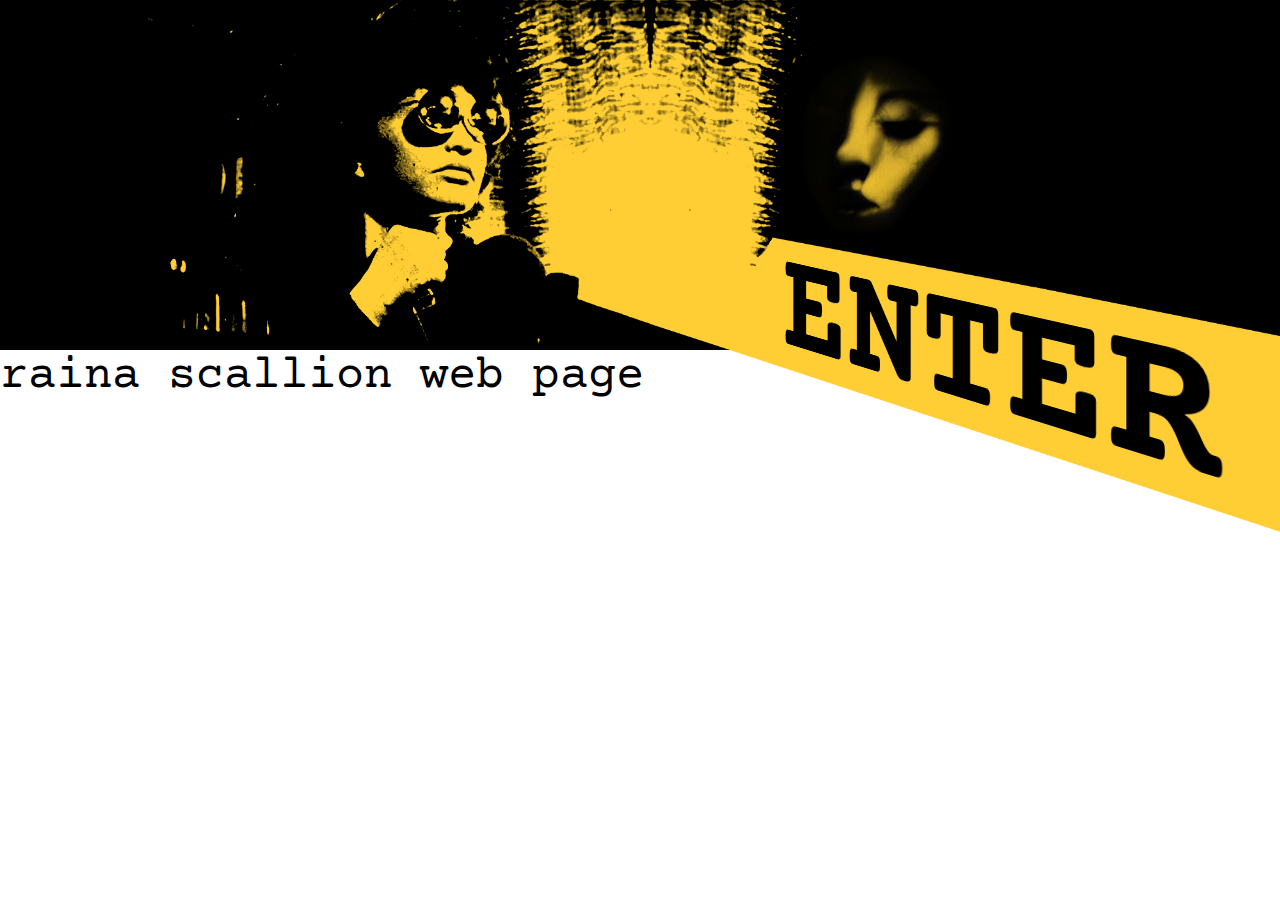
<file: index.html>
<!DOCTYPE html>
<html>
  <head>
    <meta charset="UTF-8">
    <meta name="viewport" content="width=device-width, initial-scale=1.0">
    <title>cool scallion web site</title>
    <link href="css/home.css" rel="stylesheet">
    <link rel="icon" type="image/x-icon" href="scallion.png">

    <link rel="preconnect" href="https://fonts.googleapis.com">
    <link rel="preconnect" href="https://fonts.gstatic.com" crossorigin>
    <link href="https://fonts.googleapis.com/css2?family=Courier+Prime:ital,wght@0,400;0,700;1,400;1,700&display=swap" rel="stylesheet">
  </head>
  <body>
      <div id="bannerCont">
        <img id="banner1" alt="Meshes of the Afternoon" src="deren.png">
        <div id="marqCont">
          <div id="marquee"><div><div>raina scallion web page</div></div></div>
          <img id="banner2" src="deren1.png">
        </div>
        <input type="checkbox" id="scallion"></input>
        <img id="scalImg" src="derenscal1.png">

        
        <input type="checkbox" id="eye1"></input>
        <img id="eye1Img" src="eye1.png">
        <input type="checkbox" id="eye2"></input>
        <img id="eye2Img" src="eye2.png">

        <a id="segHolder" href="https://segmentobscured.neocities.org/" target="_blank">
          <div id="segment" alt="segment[Obscured]"></div>
          <div id="yegment" alt="segment[Obscured]"></div>
        </a>
        <a href="entered.html"><div id="enter">ENTER</div></a>

        <img id="banner3" src="deren2.png">
      </div>


      <div id="preload">
        <img src="logos/seyegment.gif">
      </div>
  </body>
</html>
</file>
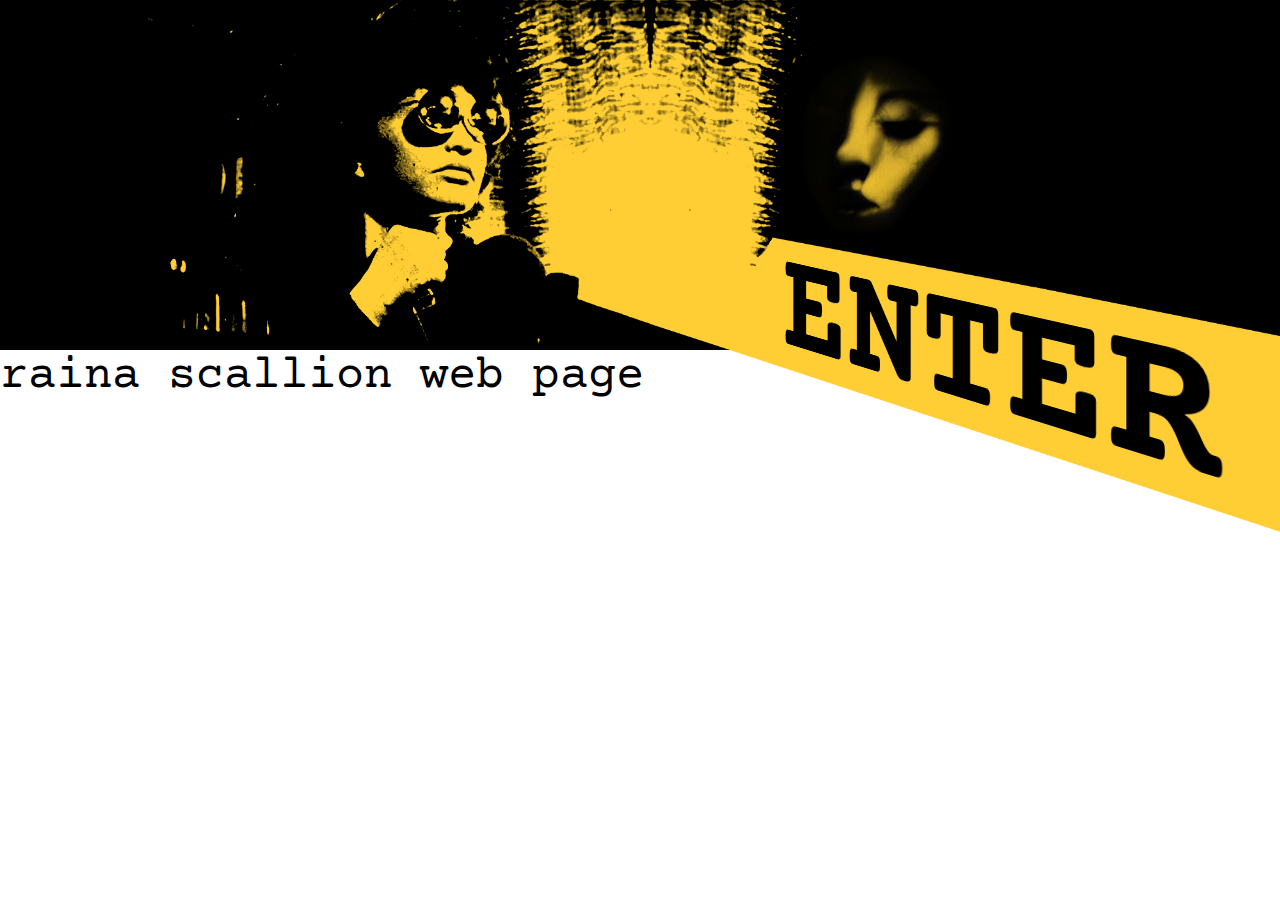
<file: index2.html>
<!DOCTYPE html>
<html>
  <head>
    <meta charset="UTF-8">
    <meta name="viewport" content="width=device-width, initial-scale=1.0">
    <title>cool scallion web site</title>
    <link href="css/home.css" rel="stylesheet">
    <link rel="icon" type="image/x-icon" href="scallion.png">

    <link rel="preconnect" href="https://fonts.googleapis.com">
    <link rel="preconnect" href="https://fonts.gstatic.com" crossorigin>
    <link href="https://fonts.googleapis.com/css2?family=Courier+Prime:ital,wght@0,400;0,700;1,400;1,700&display=swap" rel="stylesheet">
  </head>
  <body>
      <div id="bannerCont">
        <img id="banner1" alt="Meshes of the Afternoon" src="deren.png">
        <div id="marqCont">
          <div id="marquee"><div><div>raina scallion web page</div></div></div>
          <img id="banner2" src="deren1.png">
        </div>
        <img id="banner3" src="deren1.png">
        <input type="checkbox" id="scallion"></input>
        <img id="scalImg" src="derenscal1.png">

        
        <input type="checkbox" id="eye1"></input>
        <img id="eye1Img" src="eye1.png">
        <input type="checkbox" id="eye2"></input>
        <img id="eye2Img" src="eye2.png">

        <a href="https://segmentobscured.neocities.org/" target="_blank"><div id="segment" alt="segment[Obscured]"></div></a>
        <div id="enter">ENTER</div>
      </div>


      <div id="preload">
        <img src="logos/seyegment.gif">
      </div>
  </body>
</html>
</file>
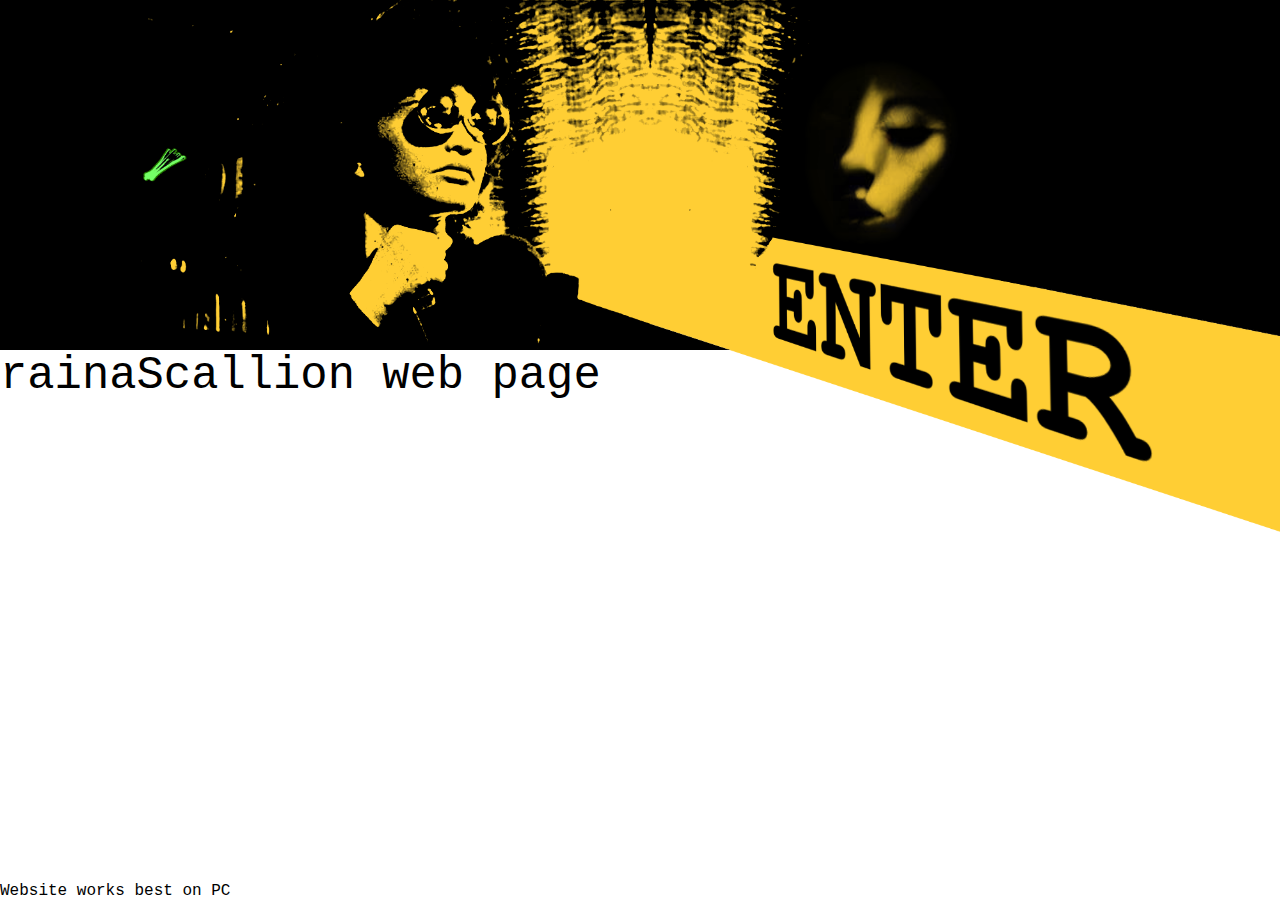
<file: indexold.html>
<!DOCTYPE html>
<html>
  <head>
    <meta charset="UTF-8">
    <meta name="viewport" content="width=device-width, initial-scale=1.0">
    <title>cool scallion web site</title>
    <link href="/style.css" rel="stylesheet" type="text/css" media="all">
    <link rel="icon" type="image/x-icon" href="scallion.png">
    <style>
      
      body {
        margin: 0 !important;
        padding: 0 !important;
        font-family: Courier New;
      }
      
      img {
        margin: 0;
        margin-top: 0;
        padding: 0;
        float: left;
      }
      
      .parent {
        position: relative;
        top: 0;
        left: 0;
        margin: 0;
        margin-top: 0;
        padding: 0;
        float: left;
        width:100%;

        transition: 0.3s;
      }
      .child1 {
        position: relative;
        top: 0;
        left: 0;
      }
      .child2 {
        position: absolute;
        top: 0;
        left: 0;
      }
      
      marquee {
        float: left;
      }
      
      .marquee {
        width: 100%;
        white-space: nowrap;
        overflow: hidden;
        box-sizing: border-box;
      }

      .marquee * {
        display: inline-block;
        animation: marquee 10s linear infinite;
      }

      /* .eyeball{
        background-color:#ff000077;
      } */

      @keyframes marquee {
        0%   { transform: translateX(150%); }
        100% { transform: translateX(-100%); }
      }
      
      #bounce-container {
        position: relative;
        width: 100vw;
        height: 100vh;
        pointer-events: none;
      }
      
      #bounce-image {
        position: absolute;
        width: 3vw;
        height: 3vw;
        background: url('scallion.png') no-repeat center center;
        background-size: cover;
        pointer-events: auto;
      }
      
      @media (max-width: 800px) {
        .parent {
          width: 140%;
          left: -28%;
          transition: 0.3s;
        }
      }
      
      

    </style>
  </head>
  <body>
    
    <div class="parent">
      <img id="derenbanner" class="child1" src="deren.png" width="100%">
      <img class="child2 scallionhand" src="derenscal1.png" width="100%" style="visibility:hidden;">
      <img class="child2 resident" src="dereneyes.png" width="100%" style="visibility:hidden;">
      <a href="https://segmentobscured.neocities.org/" target="_blank"><img alt="segment[Obscured]" class="child2 segmentlogo" style="left:60.6%; top:16.0%; width:15.4%" src="logos/segment.png" onmouseover="this.src='logos/seyegment.gif';" onmouseout="this.src='logos/segment.png';"></a>
      <!-- residents -->
      <a href="#"><img class="child2 eyeball" style="left:32.7%; top:25.777%; width:3.4%; height:12.517%;border-radius:40%" src="blank.png"></a>
      <a href="#"><img class="child2 eyeball" style="left:36.45%; top:28.713%; width:3.3%; height:12.678%; border-radius:40%" src="blank.png"></a>
      <!-- scallion -->
      <a href="#"><img class="child2 scallion" style="left:28.55%; top:61.06%; width:0.55%; height:12.614%" src="blank.png"></a>
      <a href="#"><img class="child2 scallion" style="left:28.55%; top:63.254%; width:0.8%; height:10.42%" src="blank.png"></a>
      <a href="#"><img class="child2 scallion" style="left:28.55%; top:64.899%; width:3.9%; height:8.775%" src="blank.png"></a>
      <a href="#"><img class="child2 scallion" style="left:28.55%; top:66.91%; width:6.15%; height:6.764%" src="blank.png"></a>
      <a href="#"><img class="child2 scallion" style="left:29.1%; top:73.675%; width:5.6%; height:6.216%" src="blank.png"></a>
      <a href="#"><img class="child2 scallion" style="left:32.25%; top:79.89%; width:1.35%; height:10.238%" src="blank.png"></a>
      <a href="#"><img class="child2 scallion" style="left:28.75%; top:76.782%; width:3.5%; height:6.399%" src="blank.png"></a>
      <a href="#"><img class="child2 scallion" style="left:28.2%; top:78.611%; width:3.05%; height:6.216%" src="blank.png"></a>
      <a href="#"><img class="child2 scallion" style="left:27.9%; top:80.804%; width:2.8%; height:6.033%" src="blank.png"></a>
      <a href="#"><img class="child2 scallion" style="left:27.45%; top:82.084%; width:0.45%; height:3.656%" src="blank.png"></a>
      <a href="#"><img class="child2 scallion" style="left:28.5%; top:86.837%; width:1.9%; height:3.108%" src="blank.png"></a>
      <a href="#"><img class="child2 scallion" style="left:28.15%; top:86.837%; width:2.25%; height:1.645%" src="blank.png"></a>
      <a href="#"><img class="child2 scallion" style="left:29%; top:89.945%; width:0.85%; height:3.108%" src="blank.png"></a>
      
      <!-- <a href="#"><img class="child2 scallion" style="left:25%; top:0%; width:50%; height:100%; clip-path: polygon(5% 84%, 8% 76%, 7% 69%, 7% 61%, 11% 65%, 16% 66%, 19% 68%, 20% 72%, 20% 76%, 20% 81%, 17% 81%, 18% 87%, 17% 96%, 14% 84%, 11% 89%, 9% 94%);;" src="blank.png"></a> -->
    </div>
    
    <div class="parent">
      <div class="child2 marquee" id="mainmarq"><div>rainaScallion web page</div></div>
      <img class="child1" id="deren1" src="deren1.png" width="100%">
      <a href="#"><img class="child2" alt="ENTER" id="clickableElement" style="left:60.25%; top:-48.421053%; width:31.25%;" onmouseover="this.src='enter4.png';" onmouseout="this.src='enter3.png';" onmousedown="this.src='enter5.png'" src="enter3.png"></a>
    </div>
    
    <div style="position:absolute; bottom:0">Website works best on PC</div>
    
    <div id="bounce-container">
      <a href="#scallion"><div id="bounce-image"></div></a>
    </div>

    <div class="overlay" id="overlay" style="top: 100%;"></div>
    <div class="overlay" id="overlay1" style="top: -100%;"></div>
    
    <script>
      //set marquee font size
      const deren1Img = document.getElementById("deren1");
      const mainmarq = document.getElementById("mainmarq");
      let deren1Height = document.getElementById("deren1").offsetHeight;

      function marqueeSize() {
        deren1Height = document.getElementById("deren1").offsetHeight;
        mainmarq.style.fontSize = `${deren1Height / 4}px`;
        requestAnimationFrame(marqueeSize);
      }
      
      marqueeSize();
      
      //the residents
      // Get all the Area elements with class "eyeball"
      var areas = document.querySelectorAll(".eyeball");

      // Get all the images with class "resident"
      var residents = document.querySelectorAll(".resident");

      // Loop through each Area element
      for (var i = 0; i < areas.length; i++) {
        // Add a mouseover event listener
        areas[i].addEventListener("mouseover", function() {
          // Loop through each image and make it visible
          for (var j = 0; j < residents.length; j++) {
            residents[j].style.visibility = "visible";
          }
        });

        // Add a mouseout event listener
        areas[i].addEventListener("mouseout", function() {
          // Loop through each image and make it hidden, but only if it hasn't been clicked
          for (var j = 0; j < residents.length; j++) {
            if (!residents[j].getAttribute("data-clicked")) {
              residents[j].style.visibility = "hidden";
            }
          }
        });

        // Add a click event listener
        areas[i].addEventListener("click", function() {
          // Loop through each image and toggle its visibility and set data-clicked attribute
          for (var j = 0; j < residents.length; j++) {
            if (residents[j].getAttribute("data-clicked")) {
              residents[j].style.visibility = "hidden";
              residents[j].removeAttribute("data-clicked");
            } else {
              residents[j].style.visibility = "visible";
              residents[j].setAttribute("data-clicked", true);
            }
          }
        });
      }
      
      //the scallion
      // Get all the Area elements with class "scallion"
      var scareas = document.querySelectorAll(".scallion");

      // Get all the images with class "scallionhand"
      var scallions = document.querySelectorAll(".scallionhand");

      // Loop through each Area element
      for (var i = 0; i < scareas.length; i++) {
        // Add a mouseover event listener
        scareas[i].addEventListener("mouseover", function() {
          // Loop through each image and make it visible
          for (var j = 0; j < scallions.length; j++) {
            scallions[j].style.visibility = "visible";
          }
        });

        // Add a mouseout event listener
        scareas[i].addEventListener("mouseout", function() {
          // Loop through each image and make it hidden, but only if it hasn't been clicked
          for (var j = 0; j < scallions.length; j++) {
            if (!scallions[j].getAttribute("data-clicked")) {
              scallions[j].style.visibility = "hidden";
            }
          }
        });

        // Add a click event listener
        scareas[i].addEventListener("click", function() {
          // Loop through each image and toggle its visibility and set data-clicked attribute
          for (var j = 0; j < scallions.length; j++) {
            if (scallions[j].getAttribute("data-clicked")) {
              scallions[j].style.visibility = "hidden";
              scallions[j].removeAttribute("data-clicked");
            } else {
              scallions[j].style.visibility = "visible";
              scallions[j].setAttribute("data-clicked", true);
            }
          }
        });
      }
      
      
      // bouncing scallion movement
        const object = document.getElementById('bounce-image');
        const container = document.getElementById('bounce-container');
        const eyeballs = document.querySelectorAll('.eyeball, .scallion, .segmentlogo');

        let x = 0;
        let y = 0;
        let xDirection = 1;
        let yDirection = 1;
        let speed = (container.clientWidth) / 384;
        
        // Add a flag to control the animation
        let isMouseOver = false;

        // Add mouseenter and mouseleave event listeners
        object.addEventListener('mouseenter', () => {
            isMouseOver = true;
            xDHolder = xDirection;
            yDHolder = yDirection;
            xDirection = 0;
            yDirection = 0;
        });

        object.addEventListener('mouseleave', () => {
            isMouseOver = false;
            // Reset direction when the mouse leaves the object
            xDirection = xDHolder;
            yDirection = yDHolder;
        });

        function updatePosition() {
            object.style.height = `${(container.clientWidth) / 30}px`;
            object.style.width = `${(container.clientWidth) / 30}px`;
            
            speed = (container.clientWidth) / 384;
            x += xDirection * speed;
            y += yDirection * speed;

            // Check collision with the right and left edges
            if (x + object.clientWidth >= container.clientWidth - speed || x <= 0) {
                xDirection *= -1;
            }

            // Check collision with the top and bottom edges
            if (y + object.clientHeight >= container.clientHeight - speed || y <= 0) {
                yDirection *= -1;
            }

            // Check collision with eyeballs
            eyeballs.forEach((eyeball) => {
                const rect = eyeball.getBoundingClientRect();
                if (
                  (y + object.clientHeight >= rect.top &&
                  y + object.clientHeight <= rect.bottom) ||
                  (y >= rect.top &&
                  y <= rect.bottom)
                )
                {
                  if (x + object.clientWidth >= rect.left - speed && x <= rect.right + speed) {
                    xDirection *= -1;
                  }
                }
                if (
                  (x + object.clientWidth >= rect.left &&
                  x + object.clientWidth <= rect.right) ||
                  (x >= rect.left &&
                  x <= rect.right)
                )
                {
                  if (y + object.clientHeight >= rect.top - speed && y <= rect.bottom + speed) {
                    yDirection *= -1;
                  }
                }
            });

            object.style.transform = `translate(${x}px, ${y}px)`;
            requestAnimationFrame(updatePosition);
        }

        updatePosition();

        //closeout

        // Function to show the black overlay and navigate to the target link
        const overlay = document.getElementById('overlay');
        const overlay1 = document.getElementById('overlay1');
        
        window.onload = function() {
          overlay.style.top = '100%';
          overlay1.style.top = '-100%';
        }

function showOverlayAndNavigate(targetLink) {
  overlay.style.top = '50%';
  overlay1.style.top = '-50%';
  
  setTimeout(function () {
    window.location.href = targetLink;

    setTimeout(function () {
      overlay.style.top = '100%';
      overlay1.style.top = '-100%';
    }, 2000);
  }, 2000); // Change the delay (in milliseconds) as needed
  
}

// Add a click event listener to the clickable element
document.getElementById('clickableElement').addEventListener('click', function () {
  const targetLink = '/entered'; // Replace with your target link
  showOverlayAndNavigate(targetLink);
});
    </script>
  </body>
</html>
</file>
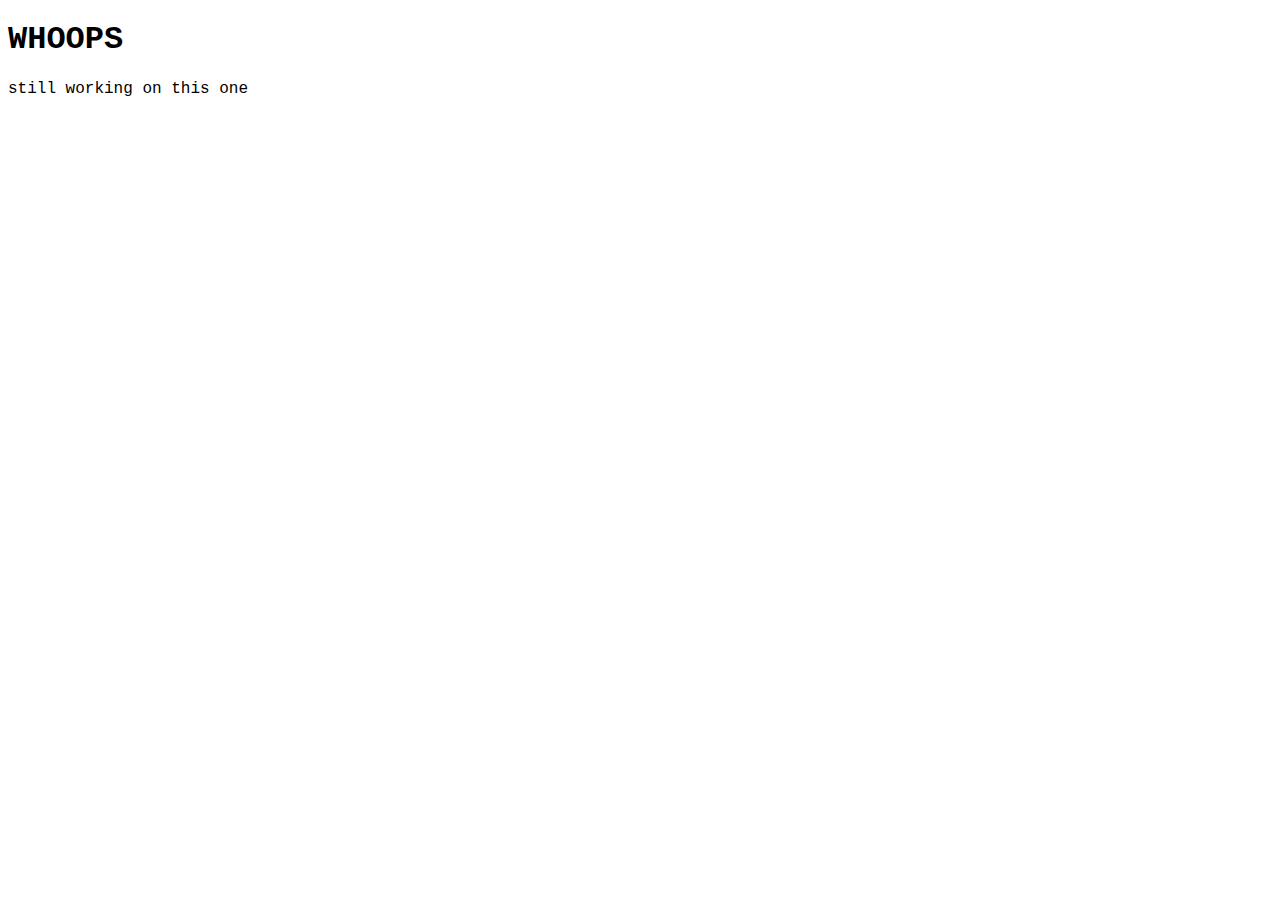
<file: whoops.html>
<!DOCTYPE html>
<html>
  <head>
    <meta charset="UTF-8">
    <meta name="viewport" content="width=device-width, initial-scale=1.0">
    <title>cool scallion error</title>
    <!-- The style.css file allows you to change the look of your web pages.
         If you include the next line in all your web pages, they will all share the same look.
         This makes it easier to make new pages for your site. -->
    <link href="/style.css" rel="stylesheet" type="text/css" media="all">
    <style>
      body {
        font-family: Courier New;
      }
    </style>
  </head>
  <body>
    <h1>WHOOPS</h1>
    <p>still working on this one</p>
  </body>
</html>
</file>
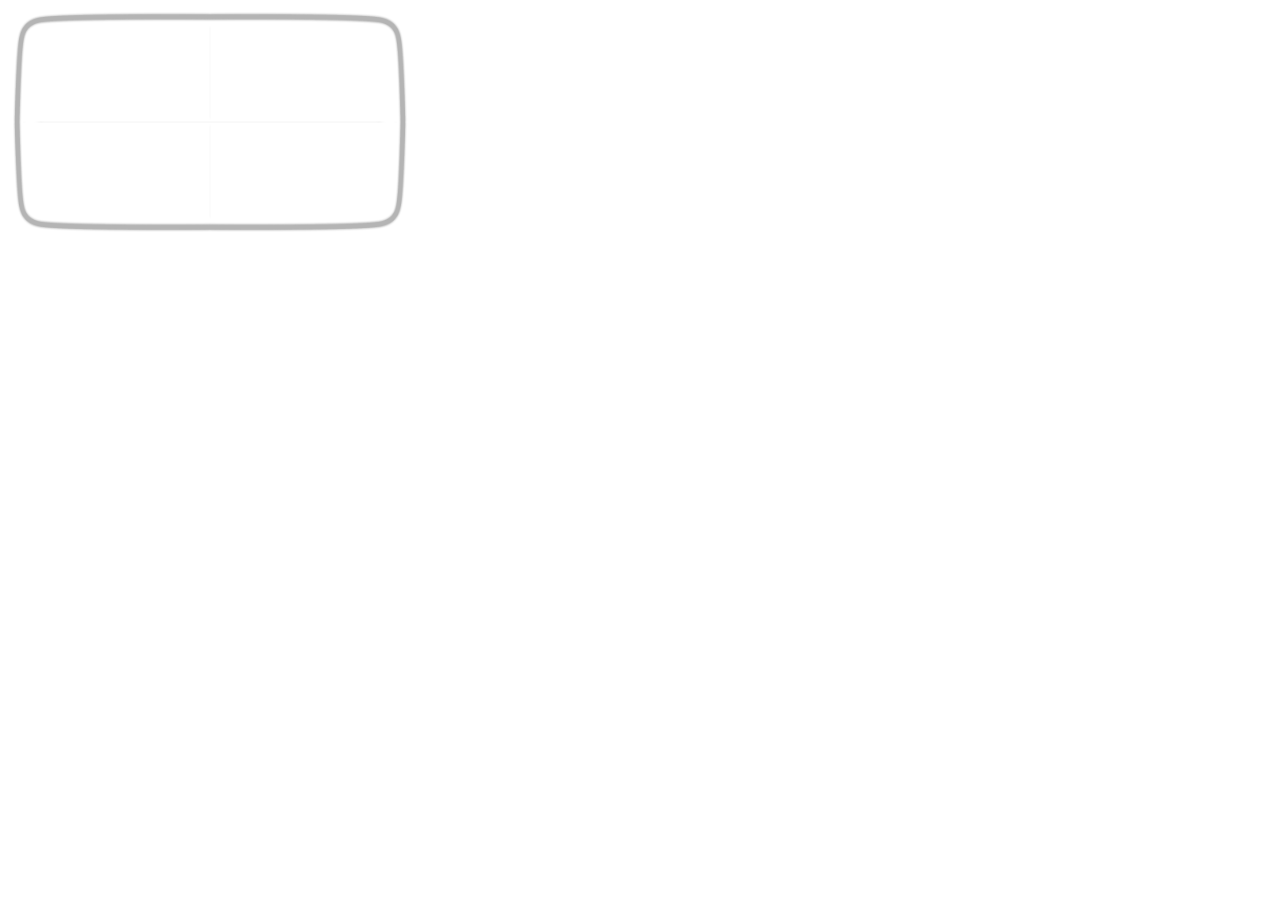
<file: mypage/wii.html>
<!DOCTYPE html>
<html>
    <head>
        <title>the scaLiiON menu</title>

        <style>
            :root {
                --ch: 100px;
                --cw: 200px;
            }

            html, body {
                cursor: url("wii/Wii Cursor.cur"), default;
            }

            .channel {
                width: 404px;
                height: 228px;
                background-image: url("wii/channelborder.png");
                background-size: 100% 100%;
            }
        </style>
    </head>
    <body>
        <div class="channel"></div>
    </body>
</html>
</file>
<file: css/home.css>
body {
    padding: 0;
    margin: 0;
    font-family: "Courier Prime", monospace;

    overflow: hidden;
}


#bannerCont {
    position: absolute;
    width: 100%;
    left: 0;
    display: flex;
    flex-wrap: wrap;

    transition: width 0.5s, left 0.5s;
}

#banner1 {
    width: 100%;
}

#marqCont {
    width: 100%;
    position: relative;
    font-size: 100;
}

#banner2 {
    position: absolute;
    top: 0;
    width: 100%;
}

#banner3 {
    position: absolute;
    width: 100%;
    top: 85%;
    opacity: 1;

    clip-path: polygon(
        100% 0%, 
        100% 100%, 
        100% 100%);
}


#eye1, #eye2, #scallion {
    position: absolute;
    width: 100%;
    height: 27.35vw;
    cursor: pointer;
    opacity: 0;

    z-index: 1;
}

#eye1Img, #eye2Img, #scalImg {
    position: absolute;
    width: 100%;
    height: 27.35vw;
    opacity: 0;

    transition: opacity 50ms;

    animation: previewFade 20s ease infinite, overlayHeight 0.5s forwards;
}

#scallion {
    clip-path: polygon(
        27.3% 22.9vw, 
        29.5% 19.4vw, 
        28.7% 20.1vw, 
        28.5% 16.6vw, 
        30.3% 18.1vw, 
        30.9% 17.6vw, 
        34.1% 18.4vw, 
        35.4% 18.9vw, 
        34.8% 19.6vw, 
        35% 20.8vw, 
        34.5% 22.1vw, 
        33.7% 21.8vw, 
        32.3% 22.8vw, 
        30.5% 23.8vw, 
        29.5% 25.6vw);
}

#eye1 {
    clip-path: circle(2.5% at 34.4% 8.6vw);
}
#eye2 {
    clip-path: circle(2.5% at 38.1% 9.5vw);
}

#eye1:hover ~ #eye1Img,
#eye2:hover ~ #eye2Img,
#scallion:hover + #scalImg {
    opacity: 0.5;

    animation: overlayHeight 0.5s forwards;
}

#eye1:checked ~ #eye1Img,
#eye2:checked ~ #eye2Img,
#scallion:checked + #scalImg {
    opacity: 1;

    animation: overlayHeight 0.5s forwards;
}


#marquee {
    font-size: 3.7vw;
    
    transition: font-size 0.5;
}

#marquee div {
    width: fit-content;
    text-wrap: nowrap;
    position: relative;
}

#marquee div div {
    position: relative;
    animation: marquee 10s linear infinite;

    transition: animation 0.5s;
}

#segment, #yegment {
    background-image: url("../logos/segment.png");
    background-size:cover;
    position: absolute;
    width: 15vw;
    height: 15vw;
    left: 60.5%;
    top: 4vw;
    cursor: pointer;
    opacity: 1;
    transform: none;

    z-index: 2;

    transition: opacity 0.5s;
}

#segHolder {
    transform: none;
}

#yegment {
    opacity: 0;
    background-image: url("../logos/yegment.png");

    z-index: 1;
}

#segment:hover, #yegment:hover {
    background-image: url("../logos/seyegment.gif");
}

#enter {
    width: 42%;
    height: 45%;
    font-size: 15.5vw;
    font-weight: bold;
    color: black;
    text-align: center;
    position: absolute;
    right: 9%;
    top: 76%;
    transform: perspective(0.18vw) rotateX(0deg) rotateY(-0.1deg) skewX(0deg) skewY(14.7deg);
    transform-origin: center right;
    transform-style: preserve-3d;

    transition: opacity 0s;

    z-index: 3;
}

#enter:hover {
    cursor: pointer;

    text-shadow: 
    0.1vw 0.0vw 0 #BF9A27, 
    0.2vw 0.0vw 0 #BF9A27, 
    0.3vw -0.1vw 0 #BF9A27,
    0.4vw -0.1vw 0 #BF9A27, 
    0.5vw -0.2vw 0 #BF9A27,
    0.6vw -0.2vw 0 #BF9A27,
    0.7vw -0.3vw 0 #BF9A27,
    0.8vw -0.3vw 0 #BF9A27,
    0.9vw -0.4vw 0 #BF9A27,
    1.0vw -0.4vw 0 #BF9A27,
    1.1vw -0.5vw 0 #BF9A27,
    1.2vw -0.5vw 0 #BF9A27;
}

#preload {
    width: 0;
    height: 0;
    position: absolute;
}

#preload * {
    width: 0;
    height: 0;
    opacity: 0;
    position: absolute;
}

@keyframes marquee {
    0%      {translate: calc(75vw);}
    100%    {translate: calc(-100%);}
}

@keyframes marqueeVert {
    0%      {translate: calc(100vw + 35%);}
    100%    {translate: calc(-65%);}
}

@keyframes previewFade {
    0% {opacity: 0;}
    90% {opacity: 0;}
    92% {opacity: 0.5;}
    94% {opacity: 0;}
    96% {opacity: 0.5;}
    100% {opacity: 0;}
}

@keyframes overlayHeight {
    0% {height: inherit;}
    100% {height: inherit;}
}

@keyframes segMove {
    0% {transform: translate(0, 0) scale(1);}
    100% {transform: translate(-22vw, 21vw) scale(1.7);}
}

@keyframes bannerRev {
    0% {clip-path: polygon(
        100% 0%, 
        100% 100%, 
        100% 100%, 
        89.17% 0%);}
    100% {clip-path: polygon(
        100% 0%, 
        100% 100%, 
        0% 100%,
        -10.83% 0%);}
}

@keyframes enterRev {
    0%      {transform: perspective(0.27vw) rotateX(0deg) skewX(0deg) skewY(-14.7deg) rotateY(0.075deg) translate(100%, 0); opacity: 0;}
    10%     {opacity: 0;}
    20%     {transform: perspective(0.27vw) rotateX(0deg) skewX(0deg) skewY(-14.7deg) rotateY(0.075deg) translate(100%, 0); opacity: 1;}
    100%    {transform: perspective(0.27vw) rotateX(0deg) skewX(0deg) skewY(-14.7deg) rotateY(0.075deg) translate(-63%, 0)}
}

@media only screen and (max-aspect-ratio: 9/10) {
    #bannerCont {
        width: 200%;
        left: -35%;
    }

    #marquee {
        font-size: 7vw;
        width: 100vw;
    }

    #marquee div div {
        animation: marqueeVert 7s linear infinite;
    }

    #scallion {
        height: 54.7vw;
        clip-path: polygon(
            27.3% 45.8vw, 
            29.5% 38.8vw, 
            28.7% 40.2vw, 
            28.5% 33.2vw, 
            30.3% 36.2vw, 
            30.9% 35.2vw, 
            34.1% 36.8vw, 
            35.4% 37.8vw, 
            34.8% 39.2vw, 
            35% 41.6vw, 
            34.5% 44.2vw, 
            33.7% 43.6vw, 
            32.3% 45.6vw, 
            30.5% 47.6vw, 
            29.5% 51.2vw);
    }

    #eye1 {
        clip-path: circle(2.5% at 34.4% 17.2vw);
    }
    #eye2 {
        clip-path: circle(2.5% at 38.1% 19.0vw);
    }

    #yegment, #segment {
        opacity: 1;
        z-index: 2;

        animation: segMove 0.5s forwards;
    }

    #segment:hover, #yegment:hover {
        background-image: url("../logos/yegment.png");
    }

    #segment {
        opacity: 0;

        z-index: 1;
    }

    #banner3 {
        opacity: 1;

        animation: bannerRev 2.3s forwards;
    }

    #enter {
        font-size: 23.25vw;
        opacity: 1;
        top: 123%;
        transform: perspective(0.27vw) rotateX(0deg) skewX(0deg) skewY(-14.7deg) rotateY(0.075deg) translate(80%, 0);
        transform-origin: center left;

        animation: enterRev 2s forwards;
    }

    #enter:hover {
        text-shadow: 
        -0.1vw 0.0vw 0 #BF9A27, 
        -0.2vw 0.0vw 0 #BF9A27, 
        -0.3vw -0.1vw 0 #BF9A27,
        -0.4vw -0.1vw 0 #BF9A27, 
        -0.5vw -0.2vw 0 #BF9A27,
        -0.6vw -0.2vw 0 #BF9A27,
        -0.7vw -0.3vw 0 #BF9A27,
        -0.8vw -0.3vw 0 #BF9A27,
        -0.9vw -0.4vw 0 #BF9A27,
        -1.0vw -0.4vw 0 #BF9A27,
        -1.1vw -0.5vw 0 #BF9A27,
        -1.2vw -0.5vw 0 #BF9A27;
    }
}
</file>
<file: style.css>
/* CSS is how you can add style to your website, such as colors, fonts, and positioning of your
   HTML content. To learn how to do something, just try searching Google for questions like
   "how to change link color." */

body {
  background-color: white;
  color: black;
  font-family: Verdana;
}

/* ----------------------------------------------
 * Generated by Animista on 2023-10-17 5:11:40
 * Licensed under FreeBSD License.
 * See http://animista.net/license for more info. 
 * w: http://animista.net, t: @cssanimista
 * ---------------------------------------------- */

/**
 * ----------------------------------------
 * animation shadow-pop-tr
 * ----------------------------------------
 */

@-webkit-keyframes shadow-pop-tr {
  0% {
    -webkit-box-shadow: 0 0 #000000, 0 0 #000000, 0 0 #000000, 0 0 #000000, 0 0 #000000, 0 0 #000000, 0 0 #000000, 0 0 #000000;
            box-shadow: 0 0 #000000, 0 0 #000000, 0 0 #000000, 0 0 #000000, 0 0 #000000, 0 0 #000000, 0 0 #000000, 0 0 #000000;
    -webkit-transform: translateX(0) translateY(0);
            transform: translateX(0) translateY(0);
  }
  100% {
    -webkit-box-shadow: 1px -1px #000000, 2px -2px #000000, 3px -3px #000000, 4px -4px #000000, 5px -5px #000000, 6px -6px #000000, 7px -7px #000000, 8px -8px #000000;
            box-shadow: 1px -1px #000000, 2px -2px #000000, 3px -3px #000000, 4px -4px #000000, 5px -5px #000000, 6px -6px #000000, 7px -7px #000000, 8px -8px #000000;
    -webkit-transform: translateX(-8px) translateY(8px);
            transform: translateX(-8px) translateY(8px);
  }
}
@keyframes shadow-pop-tr {
  0% {
    -webkit-box-shadow: 0 0 #000000, 0 0 #000000, 0 0 #000000, 0 0 #000000, 0 0 #000000, 0 0 #000000, 0 0 #000000, 0 0 #000000;
            box-shadow: 0 0 #000000, 0 0 #000000, 0 0 #000000, 0 0 #000000, 0 0 #000000, 0 0 #000000, 0 0 #000000, 0 0 #000000;
    -webkit-transform: translateX(0) translateY(0);
            transform: translateX(0) translateY(0);
  }
  100% {
    -webkit-box-shadow: 1px -1px #000000, 2px -2px #000000, 3px -3px #000000, 4px -4px #000000, 5px -5px #000000, 6px -6px #000000, 7px -7px #000000, 8px -8px #000000;
            box-shadow: 1px -1px #000000, 2px -2px #000000, 3px -3px #000000, 4px -4px #000000, 5px -5px #000000, 6px -6px #000000, 7px -7px #000000, 8px -8px #000000;
    -webkit-transform: translateX(-8px) translateY(8px);
            transform: translateX(-8px) translateY(8px);
  }
}

.overlay {
  position: fixed;
  left: 0;
  width: 100%;
  height: 100%;
  background-color: rgba(0, 0, 0, 1);
  z-index: 100;
  pointer-events: none;
  transition: 1.5s;
  -webkit-backface-visibility: hidden;
}

.inactiveLink {
  pointer-events: none;
  cursor: default;
}


.flip-vertical-left {
	-webkit-animation: flip-vertical-left 0.4s cubic-bezier(0.455, 0.030, 0.515, 0.955) both;
	        animation: flip-vertical-left 0.4s cubic-bezier(0.455, 0.030, 0.515, 0.955) both;
}

/* ----------------------------------------------
 * Generated by Animista on 2023-10-17 5:10:36
 * Licensed under FreeBSD License.
 * See http://animista.net/license for more info. 
 * w: http://animista.net, t: @cssanimista
 * ---------------------------------------------- */

/**
 * ----------------------------------------
 * animation flip-vertical-left
 * ----------------------------------------
 */
 @-webkit-keyframes flip-vertical-left {
  0% {
    -webkit-transform: rotateY(0);
            transform: rotateY(0);
  }
  100% {
    -webkit-transform: rotateY(-180deg);
            transform: rotateY(-180deg);
  }
}
@keyframes flip-vertical-left {
  0% {
    -webkit-transform: rotateY(0);
            transform: rotateY(0);
  }
  100% {
    -webkit-transform: rotateY(-180deg);
            transform: rotateY(-180deg);
  }
}

.flip-vertical-right {
	-webkit-animation: flip-vertical-right 0.4s cubic-bezier(0.455, 0.030, 0.515, 0.955) both;
	        animation: flip-vertical-right 0.4s cubic-bezier(0.455, 0.030, 0.515, 0.955) both;
}

/* ----------------------------------------------
 * Generated by Animista on 2023-10-17 5:21:50
 * Licensed under FreeBSD License.
 * See http://animista.net/license for more info. 
 * w: http://animista.net, t: @cssanimista
 * ---------------------------------------------- */

/**
 * ----------------------------------------
 * animation flip-vertical-right
 * ----------------------------------------
 */
 @-webkit-keyframes flip-vertical-right {
  0% {
    -webkit-transform: rotateY(0);
            transform: rotateY(0);
  }
  100% {
    -webkit-transform: rotateY(180deg);
            transform: rotateY(180deg);
  }
}
@keyframes flip-vertical-right {
  0% {
    -webkit-transform: rotateY(0);
            transform: rotateY(0);
  }
  100% {
    -webkit-transform: rotateY(180deg);
            transform: rotateY(180deg);
  }
}
</file>
